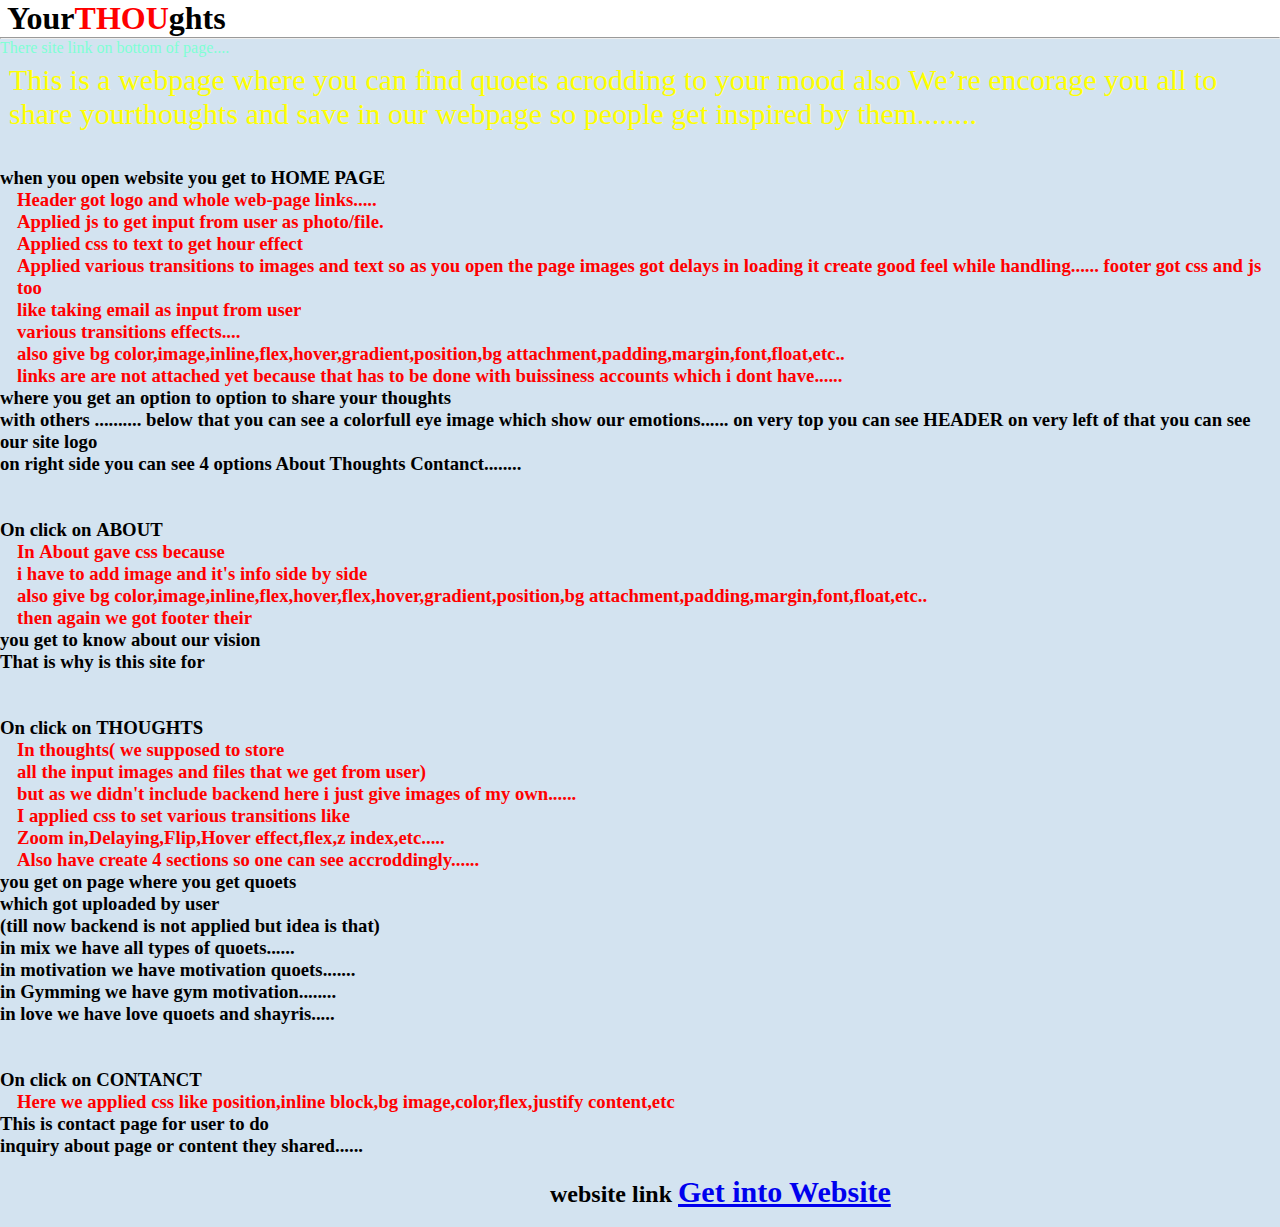
<file: Index.html>
<!DOCTYPE html>
<html lang="en">
<head>
    <meta charset="UTF-8">
    <meta http-equiv="X-UA-Compatible" content="IE=edge">
    <meta name="viewport" content="width=device-width, initial-scale=1.0">
    <title>LandingPage</title>
    
        	<link rel="stylesheet" type="text/css" href="image/landdingpage.css">

    
</head>
<body>
    <header>
        <h1>Your<span>THOU</span>ghts</h1>
    
    </header>
    <hr>
    <div class="link">
        There site link on bottom of page....
    </div>
<div class="intro">
    This is a webpage where you can find quoets acrodding to your mood 
    also We’re encorage you all to share yourthoughts and save in our webpage 
    so people get inspired by them........
</div>
<br><br>

    <h3><p>
        when you open website you get to <b>HOME PAGE</b><br>
        <div class="one">
            Header got logo and whole web-page links.....<br>
        Applied <b>js</b> to get input from user as photo/file. <br>
        Applied  <b>css</b> to text to get hour effect <br>
        Applied various transitions to images and text so as you open 
        the page images got delays in loading 
        it create good feel while handling...... 

        footer got <b>css</b> and <b>js</b> too<br>
        like taking email as input from user <br>
        various transitions effects.... <br>
        also give bg color,image,inline,flex,hover,gradient,position,bg attachment,padding,margin,font,float,etc..<br>
        links are are not attached yet because that has to be done  with buissiness accounts which i dont have......

     </div>
        where you get an option to option to share your thoughts<br>
        with others ..........

        below that you can see a colorfull eye image which show
        our emotions......

        on very top you can see <b>HEADER</b>
           on very left of that you can see our site logo<br>
           on right side you can see 4 options
           About Thoughts Contanct........ <br><br><br>

           On click on  <b>ABOUT</b><br>

           <div class="two">
            In <b>About</b> gave css because <br>
            i have to add image and it's info side by side<br>
            also give bg color,image,inline,flex,hover,flex,hover,gradient,position,bg attachment,padding,margin,font,float,etc.. <br>
            then again we got footer their


           </div>
            you get to know about our vision<br>
            That is why is this site for<br><br><br>

           On click on <b>THOUGHTS</b><br>

           <div class="three">
            In <b>thoughts(</b> we supposed to store<br>
             all the input images and files that we get from user)<br>
             but as we didn't include backend here
             i just give images of my own...... <br>
             I applied css to set various transitions like<br>
             Zoom in,Delaying,Flip,Hover effect,flex,z index,etc.....<br>
             Also have create 4 sections so one can see accroddingly......<br>



           </div>
            you get on page where you get quoets <br>
           which got uploaded by user<br>
           (till now backend is not applied but idea is that)<br>
           in mix we have all types of quoets......<br>
           in motivation we have motivation quoets.......<br>
           in Gymming we have gym motivation........<br>
           in love we have love quoets and shayris.....<br><br><br>

           On click on <b>CONTANCT</b><br>
           <div class="four">
            Here we applied css like position,inline block,bg image,color,flex,justify content,etc
           </div>
           This is contact page for user to do<br> 
           inquiry about page or content they shared......


    </p></h3>
    <footer>
        <h2>website link <a href="website.html">Get into Website </a></h2>
    </footer>
    
</body>
</html>
</file>
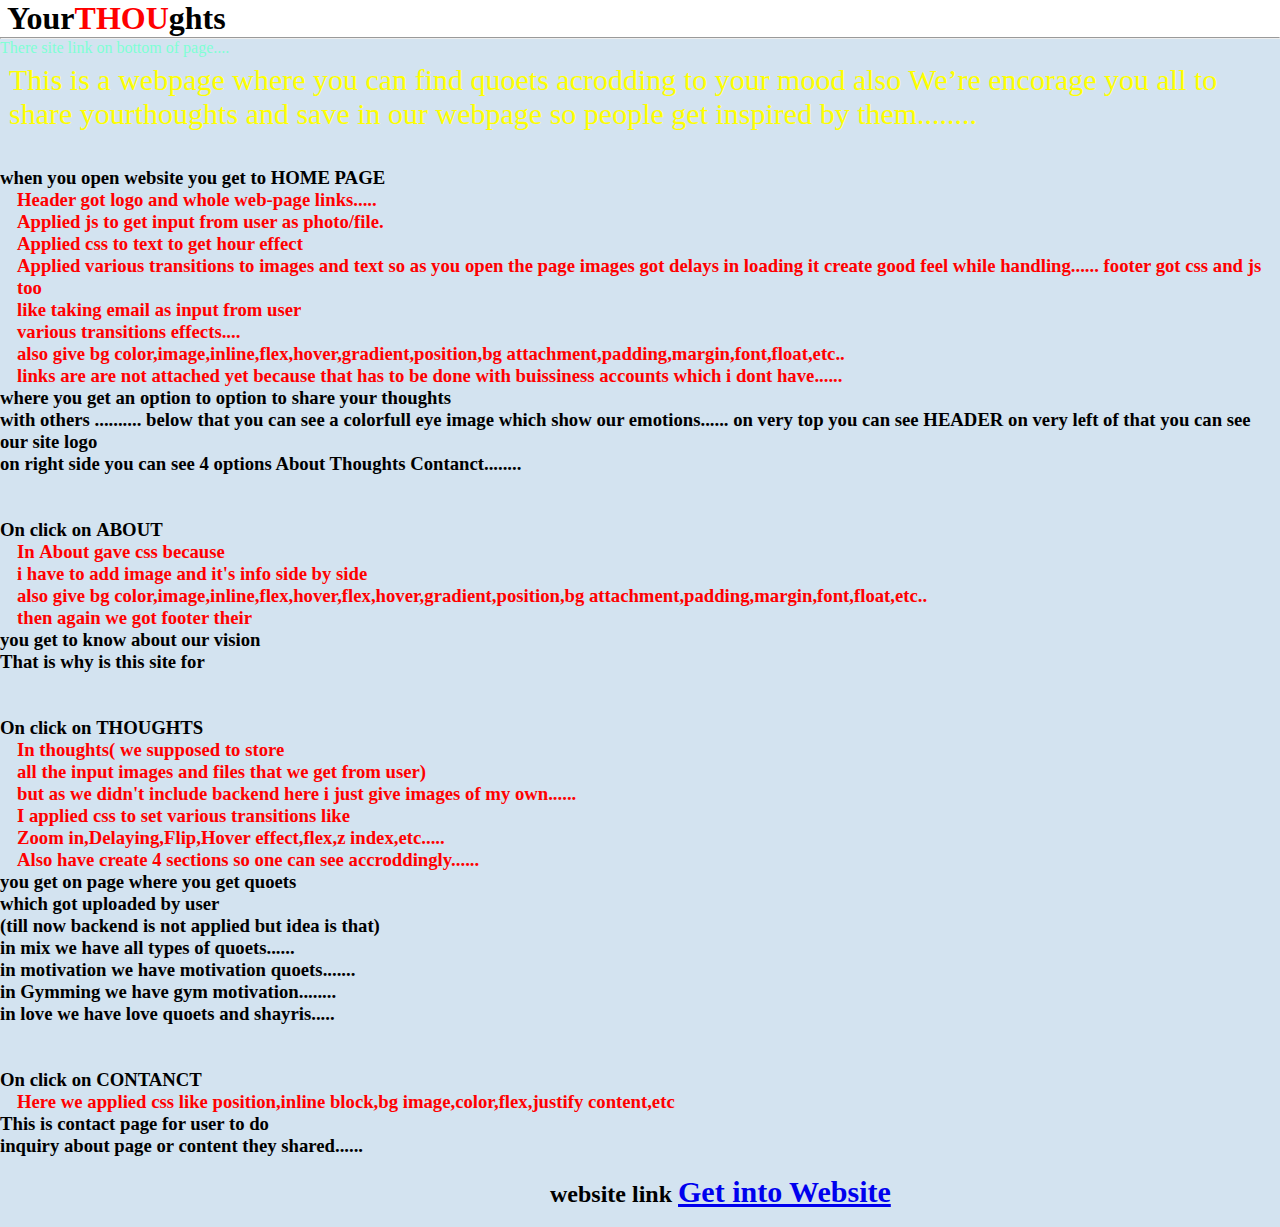
<file: index.html>
<!DOCTYPE html>
<html lang="en">
<head>
    <meta charset="UTF-8">
    <meta http-equiv="X-UA-Compatible" content="IE=edge">
    <meta name="viewport" content="width=device-width, initial-scale=1.0">
    <title>LandingPage</title>
    
        	<link rel="stylesheet" type="text/css" href="image/landdingpage.css">

    
</head>
<body>
    <header>
        <h1>Your<span>THOU</span>ghts</h1>
    
    </header>
    <hr>
    <div class="link">
        There site link on bottom of page....
    </div>
<div class="intro">
    This is a webpage where you can find quoets acrodding to your mood 
    also We’re encorage you all to share yourthoughts and save in our webpage 
    so people get inspired by them........
</div>
<br><br>

    <h3><p>
        when you open website you get to <b>HOME PAGE</b><br>
        <div class="one">
            Header got logo and whole web-page links.....<br>
        Applied <b>js</b> to get input from user as photo/file. <br>
        Applied  <b>css</b> to text to get hour effect <br>
        Applied various transitions to images and text so as you open 
        the page images got delays in loading 
        it create good feel while handling...... 

        footer got <b>css</b> and <b>js</b> too<br>
        like taking email as input from user <br>
        various transitions effects.... <br>
        also give bg color,image,inline,flex,hover,gradient,position,bg attachment,padding,margin,font,float,etc..<br>
        links are are not attached yet because that has to be done  with buissiness accounts which i dont have......

     </div>
        where you get an option to option to share your thoughts<br>
        with others ..........

        below that you can see a colorfull eye image which show
        our emotions......

        on very top you can see <b>HEADER</b>
           on very left of that you can see our site logo<br>
           on right side you can see 4 options
           About Thoughts Contanct........ <br><br><br>

           On click on  <b>ABOUT</b><br>

           <div class="two">
            In <b>About</b> gave css because <br>
            i have to add image and it's info side by side<br>
            also give bg color,image,inline,flex,hover,flex,hover,gradient,position,bg attachment,padding,margin,font,float,etc.. <br>
            then again we got footer their


           </div>
            you get to know about our vision<br>
            That is why is this site for<br><br><br>

           On click on <b>THOUGHTS</b><br>

           <div class="three">
            In <b>thoughts(</b> we supposed to store<br>
             all the input images and files that we get from user)<br>
             but as we didn't include backend here
             i just give images of my own...... <br>
             I applied css to set various transitions like<br>
             Zoom in,Delaying,Flip,Hover effect,flex,z index,etc.....<br>
             Also have create 4 sections so one can see accroddingly......<br>



           </div>
            you get on page where you get quoets <br>
           which got uploaded by user<br>
           (till now backend is not applied but idea is that)<br>
           in mix we have all types of quoets......<br>
           in motivation we have motivation quoets.......<br>
           in Gymming we have gym motivation........<br>
           in love we have love quoets and shayris.....<br><br><br>

           On click on <b>CONTANCT</b><br>
           <div class="four">
            Here we applied css like position,inline block,bg image,color,flex,justify content,etc
           </div>
           This is contact page for user to do<br> 
           inquiry about page or content they shared......


    </p></h3>
    <footer>
        <h2>website link <a href="website.html">Get into Website </a></h2>
    </footer>
    
</body>
</html>
</file>
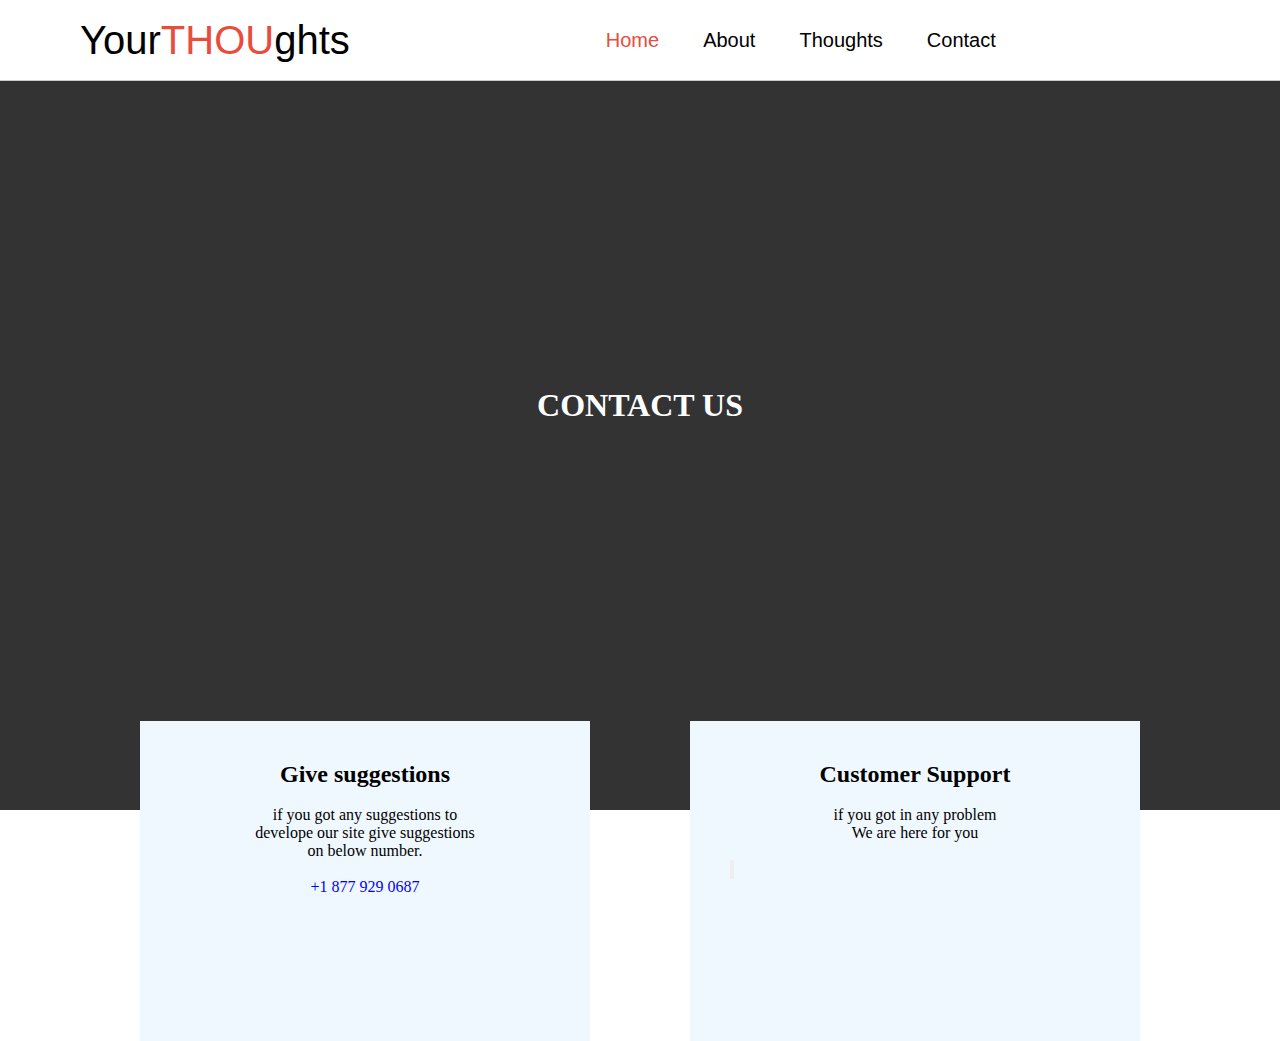
<file: contanct.html>
<!DOCTYPE html>
<html lang="en">
<head>
    <meta charset="UTF-8">
    <meta http-equiv="X-UA-Compatible" content="IE=edge">
    <meta name="viewport" content="width=device-width, initial-scale=1.0">
    <title>Contact</title>
    <link rel="stylesheet" href="contanct.css">
</head>
<body>
    <header>
        <nav>
            <div class="logo">
                Your<span>THOU</span>ghts
            </div>
            <div class="menu">
                <a href="website.html">Home</a>
                <a  href="About.html">About</a>
                <a  href="thoughts.html">Thoughts</a>
                <a href="contanct.html">Contact</a>
            </div>
            <div class="icon">
                <i class="fa fa-search"></i>
                <a href="#">Login</a>
    
            </div>
        </nav>
        
        <div class="hd">
            <h1>CONTACT US</h1>
        </div>
        <div class="ps">
            
            <div class="suggestion">
                <i class="fa fa-phone"></i>
                <center><b><h2>Give suggestions</b></h2></center><br>
                <center><p>if you got any suggestions to<br>
                    develope our site give suggestions<br>
                    on below number.<br>
                    </center>
                    <br>
                   <center> <div class="num">+1 877 929 0687</div>
                </p> </center>
                
            </div>
            <div class="support">
                <i class="fa fa-message"></i>
               <center> <h2><b>Customer Support</b></center><br>
                <center> <p>if you got in any problem<br>
                    We are here for you</p></center><br>
                    
                    <input type="button" name="contanct support">
                    
                </div>
            </div>
    </header>
    
</body>
</html>
</file>
<file: image/landdingpage.css>
*{
    padding: 0;
    margin: 0;
}
header{
background-color: white;
padding-left: 7px;

}
span{
    color: red;
}
body{
    background-color: rgb(211, 227, 240);
    background-image: url(https://i.pinimg.com/originals/e1/b4/a6/e1b4a60876593bc5c849b2a8e9029bec.gif);
    background-repeat:no-repeat;
    background-size: cover;
}
.intro{
    color: yellow;
    padding-top: 6px;
    padding-left: 1vh;
text-shadow: 1px solid black;
font-size: 30px;
text-decoration-style: wavy;

}
.one{
    padding-left: 17px;
    color:red;
}
.two{
    padding-left: 17px;
    color:red;
}
.three{
    padding-left: 17px;
    color:red;
}
.four{
    padding-left: 17px;
    color:red;
}
footer{
    padding-top: 18px;
    padding-left: 550px;
    padding-bottom: 18px;
    
}
a{
    font-size: 30px;
}
.link{
    font-size: 500 px;
    color:aquamarine;
}
</file>
<file: contanct.css>
*{
    margin: 0;
    padding: 0;
}
header{
    position: relative;
    /* background-color: aquamarine; */
    background-image: url("[data-uri]");
    width: 600vh;
    height: 10vh;
}
.hd{
    color: rgb(7, 7, 7);
    text-shadow: 8px grey;
      position: absolute;
      top: 50%;
      left: 50%;
      transform: translate(-50%,-50%);
}
header{
	width: 100vw;
	height:90vh;
	background:linear-gradient(rgba(0,0,0,0.8),rgba(0,0,0,0.8)), url('https://www.pewtrusts.org/-/media/post-launch-images/2020/03/gettyimages838815210jpgmaster/16x9_m.jpg');
	background-size: cover;
	background-attachment: fixed;
    position:relative;
    

}


.hd{
    color: white;

}
.ps{
    position: absolute;
    bottom: -5%;
    width: 1000px;
    height: 130px;
    display: flex;
    justify-content: space-between;
    left: 50%;
    transform: translateX(-50%);
    
}
.suggestion{
    width: 370px;
    padding: 40px;
    height: 240px;
    background-color:aliceblue;
    position: relative;
    /* position: absolute;
    bottom: 0; */

}
.num{
    color: blue;
}
.support{
    width: 370px;
    padding: 40px;
    height: 240px;
    background-color: aliceblue;
    position: relative;
    /* position: absolute;
    bottom: 0;
    right: 0; */

}


nav{
	width: 100%;
	height:80px;
	background: white;
	color: black;
	display: flex;
	justify-content: space-between;
	align-items: center;
	padding: 0px 80px;
	position:fixed;
	top:0;
	background:white; 
	z-index: 1;
	border-bottom: 1px solid rgba(0,0,0,0.2);
}
.logo{
	font-family: sans-serif;
	font-size:2.5em;
}
.logo span{
	color: #e74c3c;
}
.menu a{
	text-decoration: none;
	color: black;
	font-size:20px;
	
	padding: 10px 20px;
	font-family: sans-serif;

}
.menu a:first-child{
	color:#e74c3c;
}
.menu a:hover{
	color: #e74c3c;
	transition: 0.4s;
}
.icon i{
	font-size:20px;
}
.icon i:hover{
	color: #e74c3c;
}
.icon a{
	padding:10px 20px;
	background:#e74c3c;
	color:white;
	text-decoration: none;
	margin-left:30px;
	border-radius: 5px;  
}
.icon a:hover{
	background: transparent;
	border:1px solid #e74c3c;
	color: black;
	transition: 0.4s ease;
}
</file>
